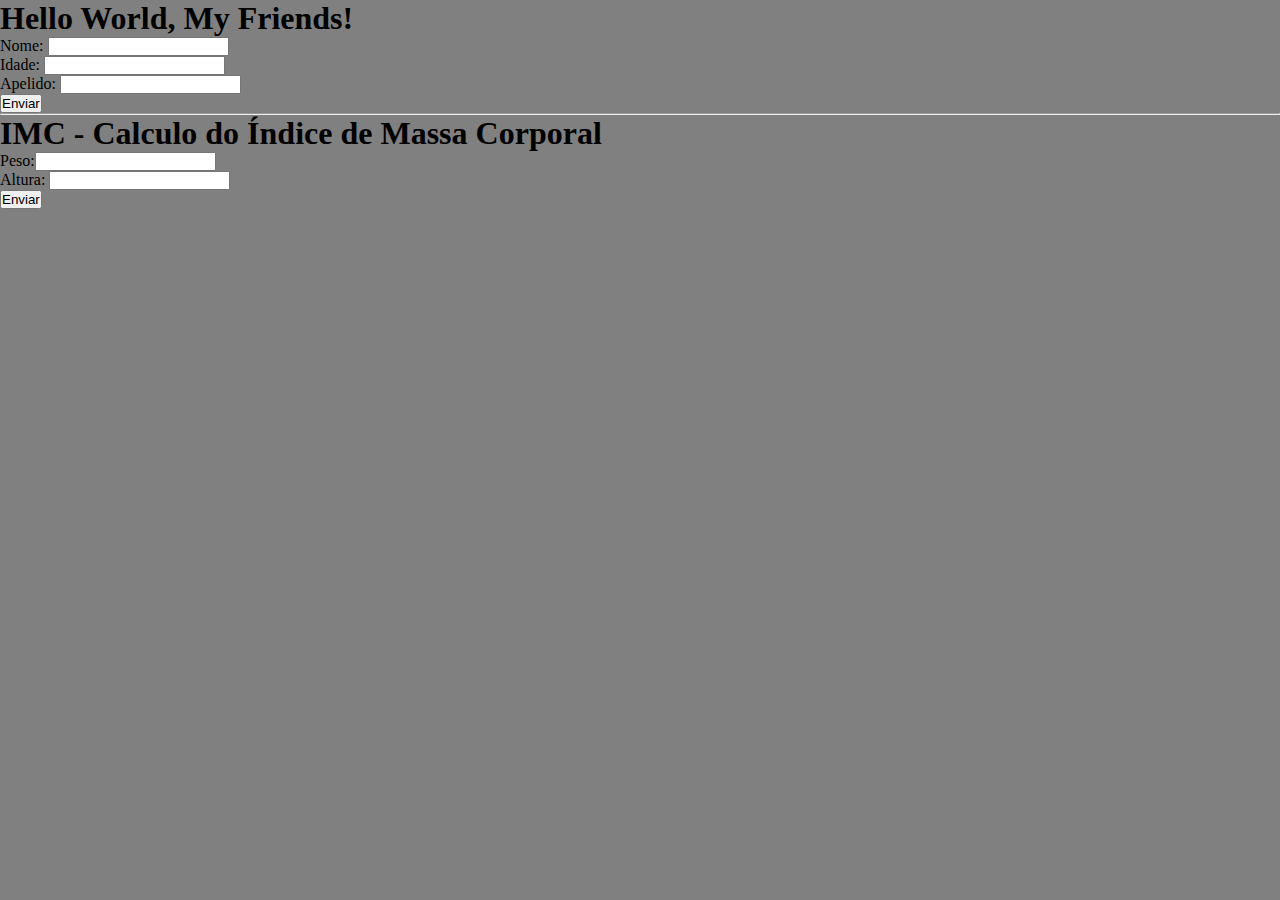
<file: templates/index.html>
<!DOCTYPE html>
<html lang="en">
<head>
    <meta charset="UTF-8">
    <meta name="viewport" content="width=device-width, initial-scale=1.0">
    <title>Aula Python com Flask-MicroFrameWork</title>
    <link rel="stylesheet" type="text/css" href="../static/css/estilo.css" media="screen" />
</head>
<body>
    <h1>Hello World, My Friends!</h1>
    <form action="/dados" method="post">
        <label>Nome: </label>
        <input type="text" name="nome"/><br>
        <label>Idade: </label>
        <input type="number" name="idade"/><br>
        <label>Apelido: </label>
        <input type="text" name="apelido"/><br>
        
        <input type="submit" value="Enviar"/><br>
    </form>
    <hr>
    <form action="/imc" method="post">
        <h1>IMC - Calculo do Índice de Massa Corporal</h1>
        <label>Peso:</label><input type="number" name="peso" /><br>
        <label>Altura: </label>
        <input type="text" name="altura"/><br>        
        <input type="submit" value="Enviar"/><br>
    </form>
</body>
</html>
</file>
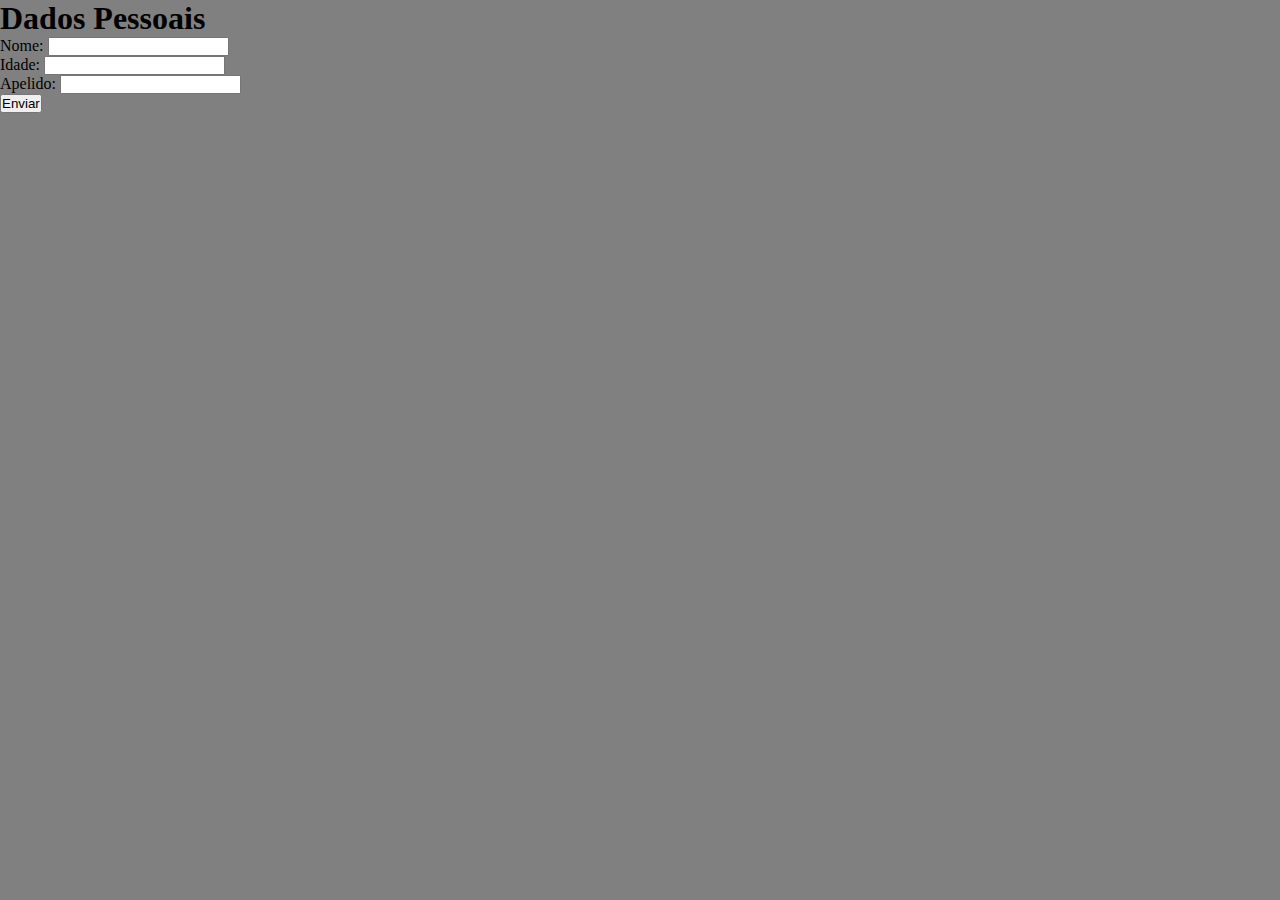
<file: templates/pessoal.html>
<!DOCTYPE html>
<html lang="en">
<head>
    <meta charset="UTF-8">
    <meta name="viewport" content="width=device-width, initial-scale=1.0">
    <title>Aula Python com Flask-MicroFrameWork</title>
    <link rel="stylesheet" type="text/css" href="../static/css/estilo.css" media="screen" />
</head>
<body>
    <h1>Dados Pessoais</h1>
    <form action="/dados" method="post">
        <label>Nome: </label>
        <input type="text" name="nome"/><br>
        <label>Idade: </label>
        <input type="number" name="idade"/><br>
        <label>Apelido: </label>
        <input type="text" name="apelido"/><br>
        
        <input type="submit" value="Enviar"/><br>
    </form>
</body>
</html>
</file>
<file: static/css/estilo.css>
*{
    margin: 0;
    padding: 0;
}

body {
    background-color: gray;
}
</file>
